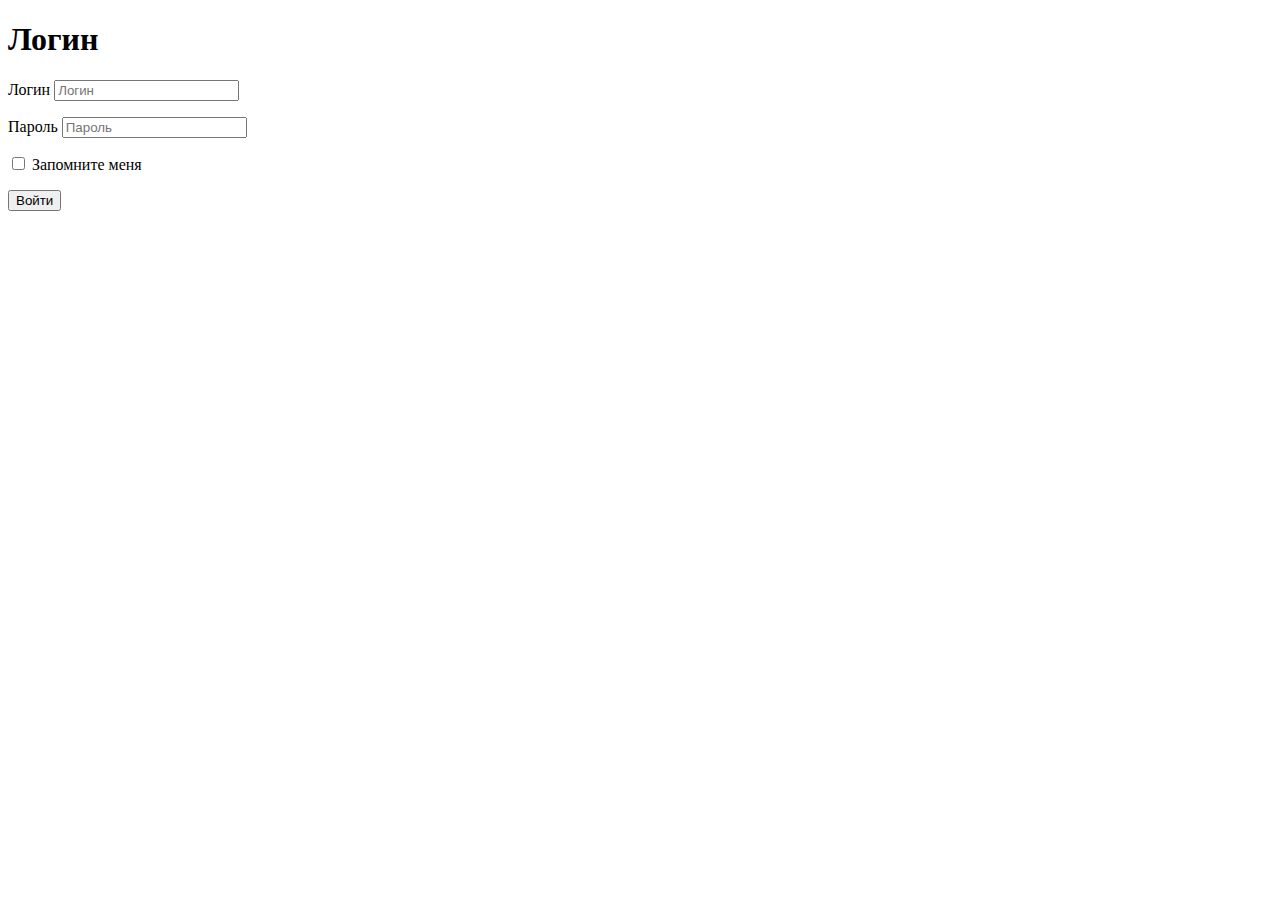
<file: login.html>
<!DOCTYPE html>
<html lang="ru">
  <head>
    <meta charset="utf-8">
    <title>Вход в личный кабинет</title>
  </head>
  <body>
    <h1>Логин</h1>
    <form class="user" method="post"
          action="https://echo.htmlacademy.ru">
      <p>
        <label for="user-login">Логин</label>
        <input id="user-login" type="text"
               name="login" placeholder="Логин">
      </p>
      <p>
        <label for="user-password">Пароль</label>
        <input id="user-password" type="password"
               name="password" placeholder="Пароль">
      </p>
      <p>
        <label>
          <input type="checkbox" name="remember">
          Запомните меня
        </label>
      </p>
      <button type="submit">Войти</button>
    </form>
  </body>
</html>
</file>
